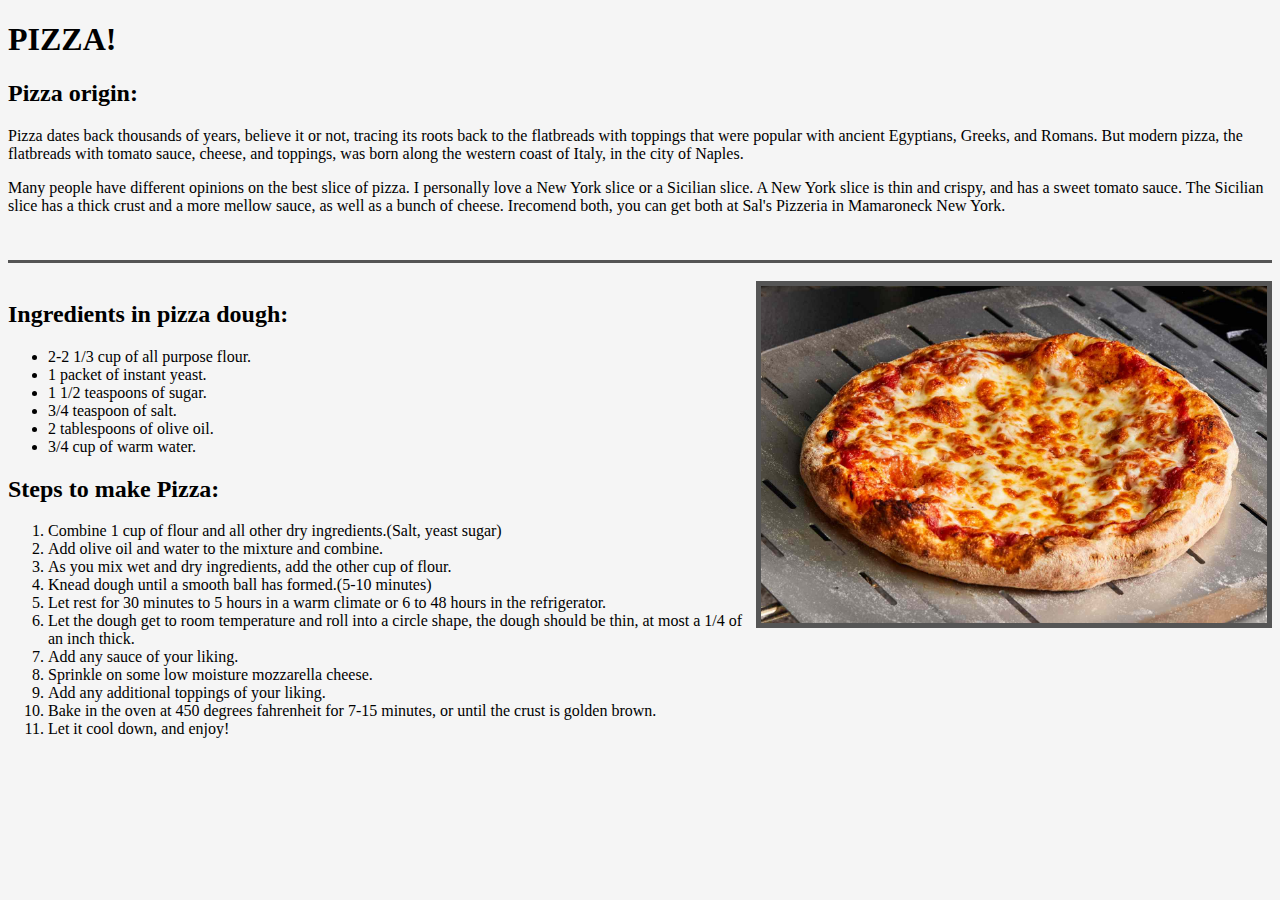
<file: index.html>
<!DOCTYPE html>
<html>
    <head>
        <title>How to make PIZZA!</title>
    </head>
    <body>
        <h1>PIZZA!</h1>
        <h2>Pizza origin:</h2>
            <p>Pizza dates back thousands of years, believe it or not, tracing its roots back to the flatbreads with toppings that were popular with ancient Egyptians, Greeks, and Romans. But modern pizza, the flatbreads with tomato sauce, cheese, and toppings, was born along the western coast of Italy, in the city of Naples.</p>   
            <p>Many people have different opinions on the best slice of pizza. I personally love a New York slice or a Sicilian slice. A New York slice is thin and crispy, and has a sweet tomato sauce. The Sicilian slice has a thick crust and a more mellow sauce, as well as a bunch of cheese. Irecomend both, you can get both at Sal's Pizzeria in Mamaroneck New York.</p>
            <br>
            <hr>
            <br>
            <img src="pizza.jpg">
            <h2>Ingredients in pizza dough:</h2>
            <ul>
               <li>2-2 1/3 cup of all purpose flour.</li>
               <li>1 packet of instant yeast.</li>
               <li>1 1/2 teaspoons of sugar.</li>
               <li>3/4 teaspoon of salt.</li>
               <li>2 tablespoons of olive oil.</li>
               <li>3/4 cup of warm water.</li>
            </ul>
            <h2>Steps to make Pizza:</h2>
            <ol>
                <li>Combine 1 cup of flour and all other dry ingredients.(Salt, yeast sugar)</li>
                <li>Add olive oil and water to the mixture and combine.</li>
                <li>As you mix wet and dry ingredients, add the other cup of flour.</li>
                <li>Knead dough until a smooth ball has formed.(5-10 minutes)</li>
                <li>Let rest for 30 minutes to 5 hours in a warm climate or 6 to 48 hours in the refrigerator.</li>
                <li>Let the dough get to room temperature and roll into a circle shape, the dough should be thin, at most a 1/4 of an inch thick.</li>
                <li>Add any sauce of your liking.</li>
                <li>Sprinkle on some low moisture mozzarella cheese.</li>
                <li>Add any additional toppings of your liking.</li>
                <li>Bake in the oven at 450 degrees fahrenheit for 7-15 minutes, or until the crust is golden brown.</li>
                <li>Let it cool down, and enjoy!</li>
            </ol>
           
    </body>
    <style>
        body {
            background-color: whitesmoke;
        }
        img { 
            width: 40%;
            float: right;
            border: 5px solid #555;
        }
        hr {
            position: relative;
        top: 3px;
        border: none;
        height: 3px;
        width: 100%;
        background: #555;
        margin-bottom: 3px;
    }
    </style>
</html>
</file>
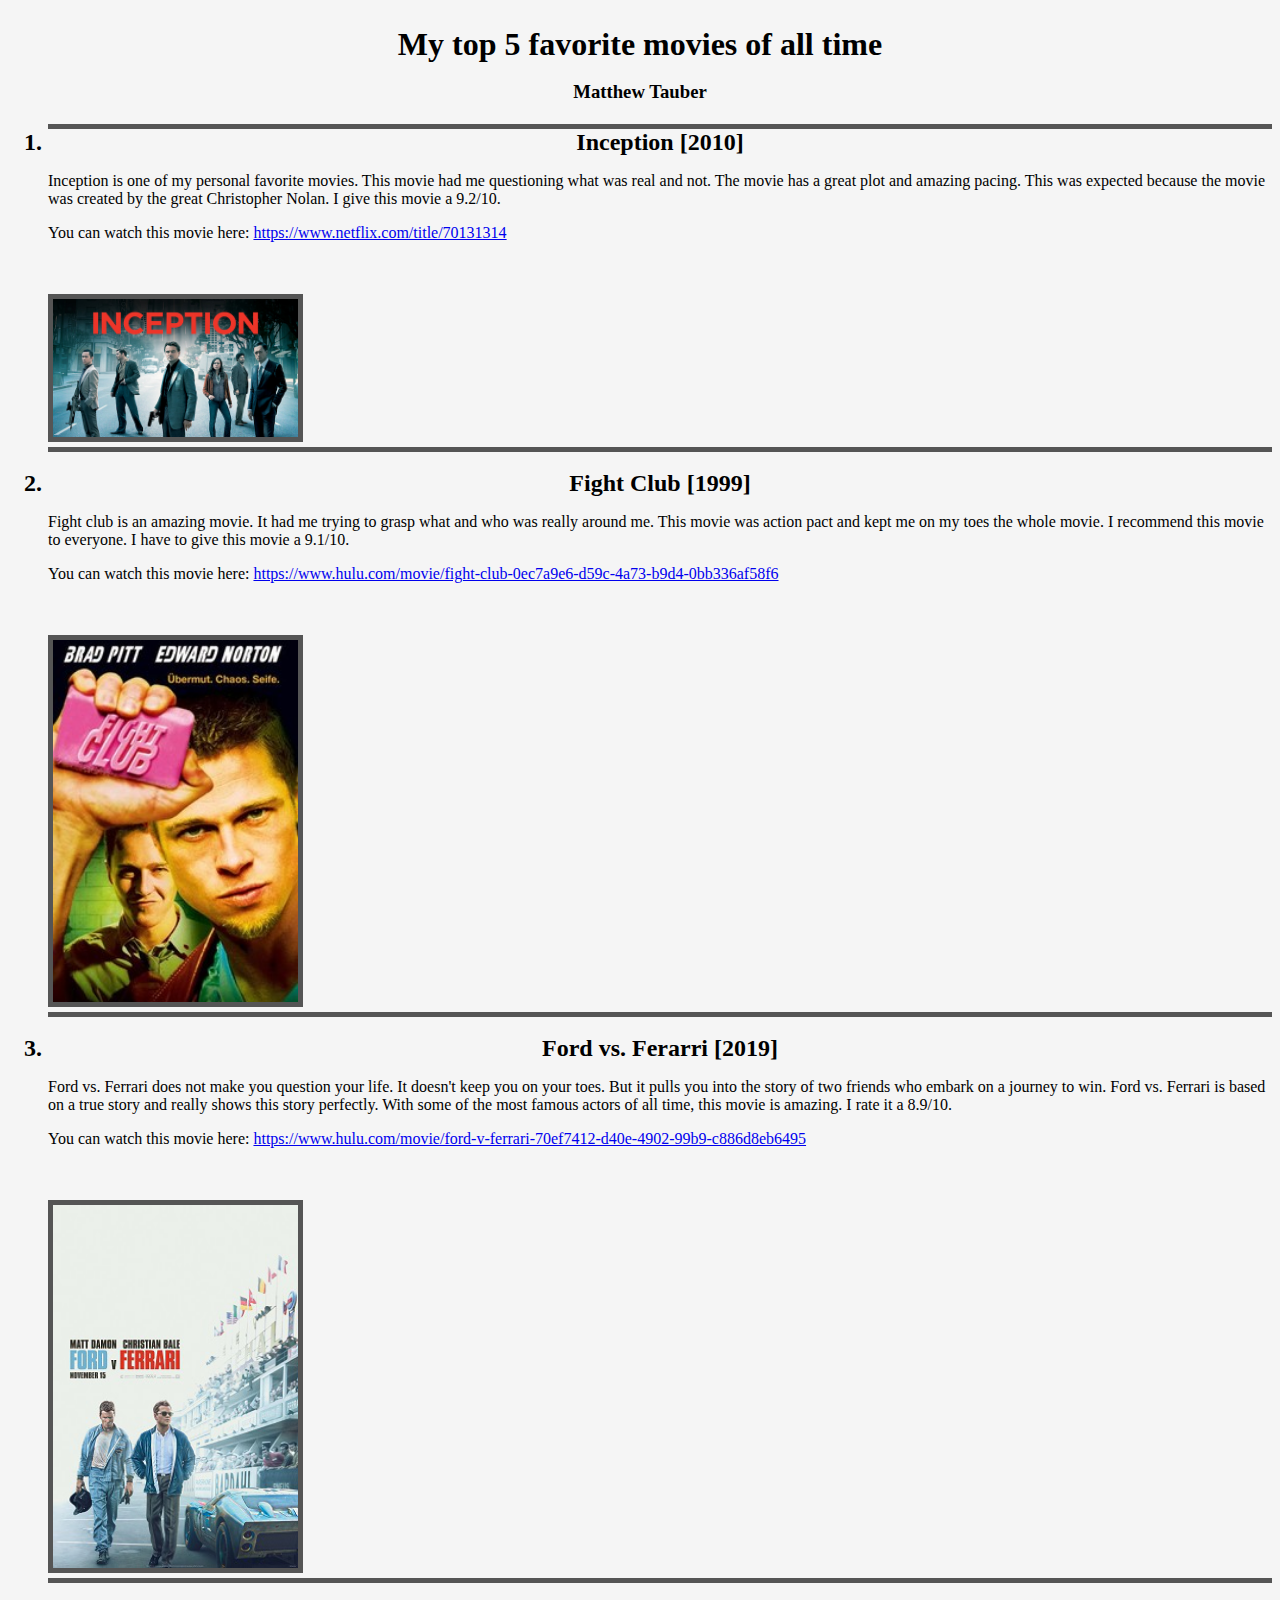
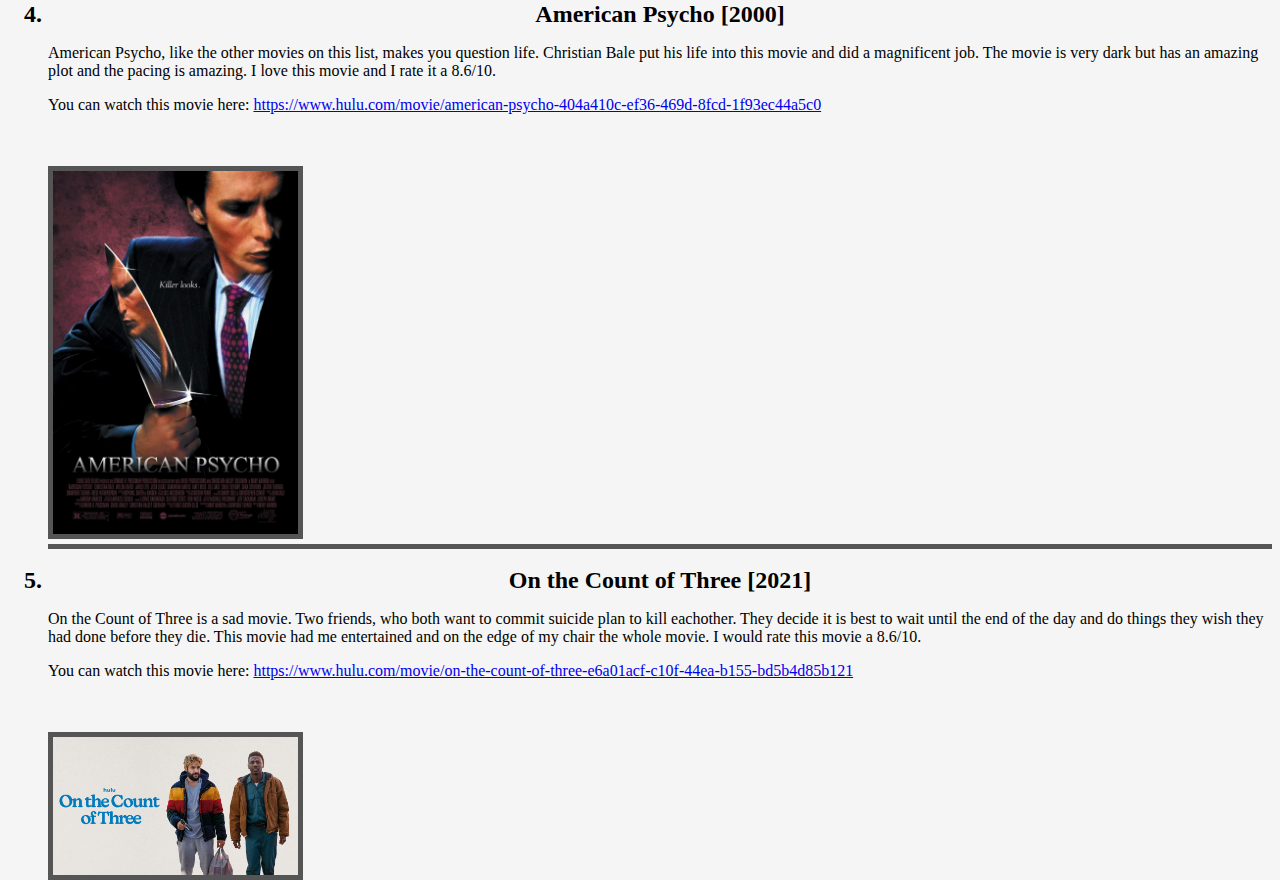
<file: MovieProject/index.html>
<!DOCTYPE html>
<html>
    <head>
        <title>Top 5 Movies</title>
        <link rel="stylesheet" type="text/css" href="css/style.css"/>
    </head>
    <body>
        <div id="title">
            <br>
            <h1>My top 5 favorite movies of all time</h1>
            <br>
            <h3>Matthew Tauber</h2>
            </div>
        <div id="movie list">
        <ol>
            <li><hr>
                <div id="incptn">
                    <h2>Inception [2010]</h2>
                    <p>Inception is one of my personal favorite movies. This movie had me questioning what was real and not. The movie has a great plot and amazing pacing. This was expected because the movie was created by the great Christopher Nolan. I give this movie a 9.2/10.</p>
                    <p>You can watch this movie here: <a href="https://www.netflix.com/title/70131314" target="_blank">https://www.netflix.com/title/70131314</a></p>
                    <br>
                    <br>
                    <img src="images/Inception.jpg">
                </div>
                <br>
                <hr>
                <br>
            </li>
            <li> 
                <div id="fc">
                    <h2>Fight Club [1999]</h2>
                    <p>Fight club is an amazing movie. It had me trying to grasp what and who was really around me. This movie was action pact and kept me on my toes the whole movie. I recommend this movie to everyone. I have to give this movie a 9.1/10.</p>
                    <p>You can watch this movie here: <a href="https://www.hulu.com/movie/fight-club-0ec7a9e6-d59c-4a73-b9d4-0bb336af58f6 " target="_blank">https://www.hulu.com/movie/fight-club-0ec7a9e6-d59c-4a73-b9d4-0bb336af58f6 </a></p>
                    <br>
                    <br>
                    <img src="images/Fight Club.jpg">
                </div>
                <br>
                <hr>
                <br>
            </li>
            <li><div id="fvf">
                <h2>Ford vs. Ferarri [2019]</h2>
                <p>Ford vs. Ferrari does not make you question your life. It doesn't keep you on your toes. But it pulls you into the story of two friends who embark on a journey to win. Ford vs. Ferrari is based on a true story and really shows this story perfectly. With some of the most famous actors of all time, this movie is amazing. I rate it a 8.9/10.</p>
                <p>You can watch this movie here: <a href="https://www.hulu.com/movie/ford-v-ferrari-70ef7412-d40e-4902-99b9-c886d8eb6495" target="_blank">https://www.hulu.com/movie/ford-v-ferrari-70ef7412-d40e-4902-99b9-c886d8eb6495</a></p>
                <br>
                <br>
                <img src="images/Ford_v._Ferrari_(2019_film_poster).png">
            </div>
            <br>
            <hr>
            <br>
        </li>
        <li> <div id="AmPsych">
            <h2>American Psycho [2000]</h2>
            <p>American Psycho, like the other movies on this list, makes you question life. Christian Bale put his life into this movie and did a magnificent job. The movie is very dark but has an amazing plot and the pacing is amazing. I love this movie and I rate it a 8.6/10.</p>
            <p>You can watch this movie here: <a href="https://www.hulu.com/movie/american-psycho-404a410c-ef36-469d-8fcd-1f93ec44a5c0" target="_blank"> https://www.hulu.com/movie/american-psycho-404a410c-ef36-469d-8fcd-1f93ec44a5c0</a></p>
            <br>
            <br>
            <img src="images/American Psycho.jpg">
        </div>
        <br>
        <hr>
        <br>
    </li>
    <li>
        <div id="otcot">
            <h2>On the Count of Three [2021]</h2>
            <p>On the Count of Three is a sad movie. Two friends, who both want to commit suicide plan to kill eachother. They decide it is best to wait until the end of the day and do things they wish they had done before they die. This movie had me entertained and on the edge of my chair the whole movie. I would rate this movie a 8.6/10.</p>
            <p>You can watch this movie here: <a href="https://www.hulu.com/movie/on-the-count-of-three-e6a01acf-c10f-44ea-b155-bd5b4d85b121" target="_blank">https://www.hulu.com/movie/on-the-count-of-three-e6a01acf-c10f-44ea-b155-bd5b4d85b121</a></p>
            <br>
            <br>
            <img src="images/on the count of three.jpg">
        </div>
    </li>
        </ol>
    </div>
    </body>
    </html>
</file>
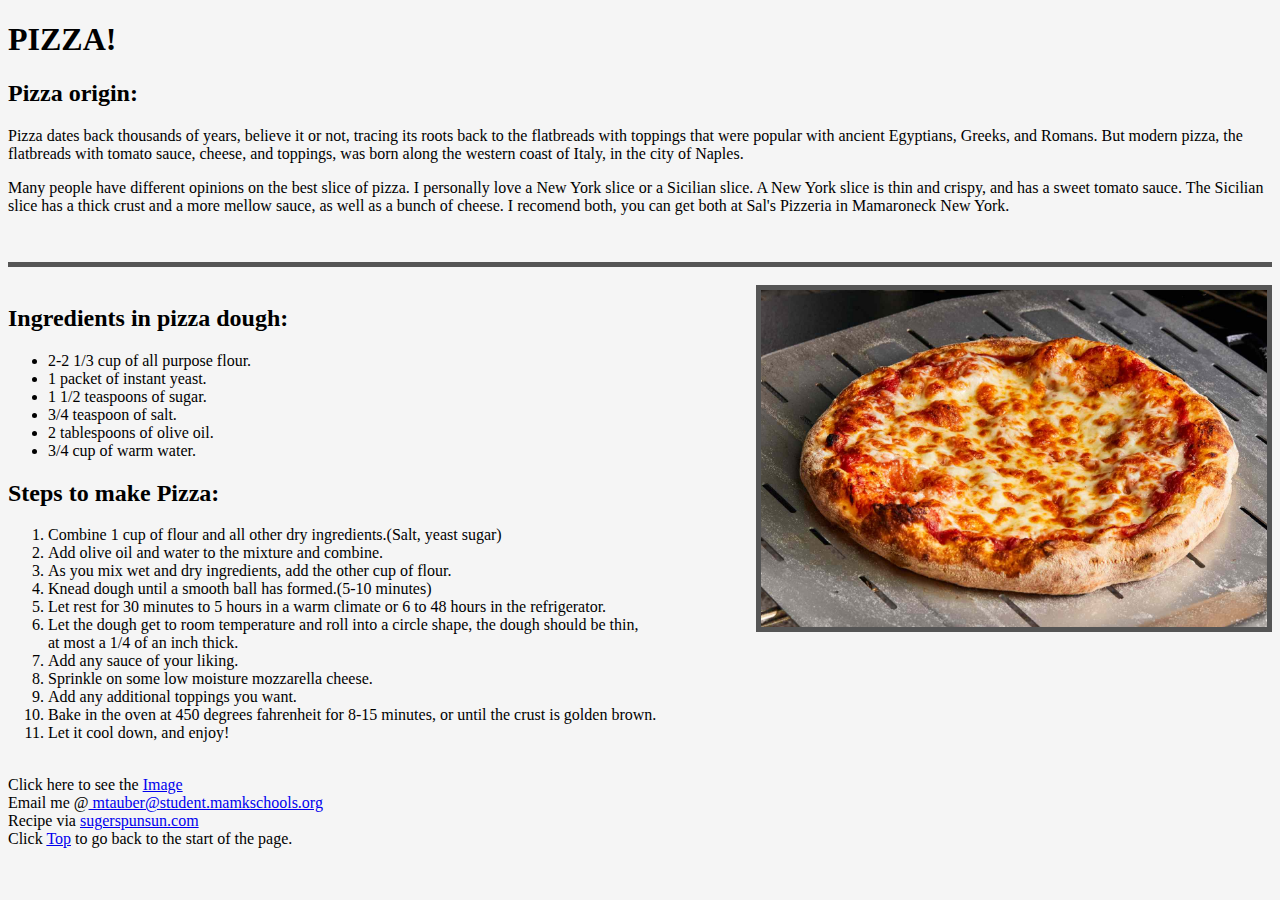
<file: Recipe&LinkProject/index.html>
<!DOCTYPE html>
<html>
    <head>
        <title>How to make Pizza</title>
    </head>
    <body>
        <h1 id="top">PIZZA!</h1>
        <h2>Pizza origin:</h2>
            <p>Pizza dates back thousands of years, believe it or not, tracing its roots back to the flatbreads with toppings that were popular with ancient Egyptians, Greeks, and Romans. But modern pizza, the flatbreads with tomato sauce, cheese, and toppings, was born along the western coast of Italy, in the city of Naples.</p>   
            <p>Many people have different opinions on the best slice of pizza. I personally love a New York slice or a Sicilian slice. A New York slice is thin and crispy, and has a sweet tomato sauce. The Sicilian slice has a thick crust and a more mellow sauce, as well as a bunch of cheese. I recomend both, you can get both at Sal's Pizzeria in Mamaroneck New York.</p>
            <br>
            <hr>
            <br>
            <img src="images/pizza.jpg">
            <h2>Ingredients in pizza dough:</h2>
            <ul>
               <li>2-2 1/3 cup of all purpose flour.</li>
               <li>1 packet of instant yeast.</li>
               <li>1 1/2 teaspoons of sugar. </li>
               <li>3/4 teaspoon of salt.</li>
               <li>2 tablespoons of olive oil.</li>
               <li>3/4 cup of warm water.</li>
            </ul>
            <h2>Steps to make Pizza:</h2>
            <ol>
                <li>Combine 1 cup of flour and all other dry ingredients.(Salt, yeast sugar)</li>
                <li>Add olive oil and water to the mixture and combine.</li>
                <li>As you mix wet and dry ingredients, add the other cup of flour.</li>
                <li>Knead dough until a smooth ball has formed.(5-10 minutes)</li>
                <li>Let rest for 30 minutes to 5 hours in a warm climate or 6 to 48 hours in the refrigerator.</li>
                <li>Let the dough get to room temperature and roll into a circle shape, the dough should be thin, <br> at most a 1/4 of an inch thick.</li>
                <li>Add any sauce of your liking.</li>
                <li>Sprinkle on some low moisture mozzarella cheese.</li>
                <li>Add any additional toppings you want.</li>
                <li>Bake in the oven at 450 degrees fahrenheit for 8-15 minutes, or until the crust is golden brown.</li>
                <li>Let it cool down, and enjoy!</li>
            </ol>
            <p>
                <br/>
                Click here to see the <a href="pizza.jpg">Image</a>
                <br>
                Email me @<a href="mailto:mtauber@student.mamkschools.org"> mtauber@student.mamkschools.org</a>
                <br/>
                Recipe via <a href="https://www.sugarspunrun.com/the-best-pizza-dough-recipe" target="_blank">sugerspunsun.com</a>
                <br/>
                Click <a href="#top">Top</a> to go back to the start of the page.
            </p>
    </body>
    <style>
        body {
            background-color: whitesmoke;
        }
        img { 
            width: 40%;
            float: right;
            border: 5px solid #555;
        }
        hr {
            position: relative;
        top: 5px;
        border: none;
        height: 5px;
        width: 100%;
        background: #555;
        margin-bottom: 5px;
    }
    </style>
</html>
</file>
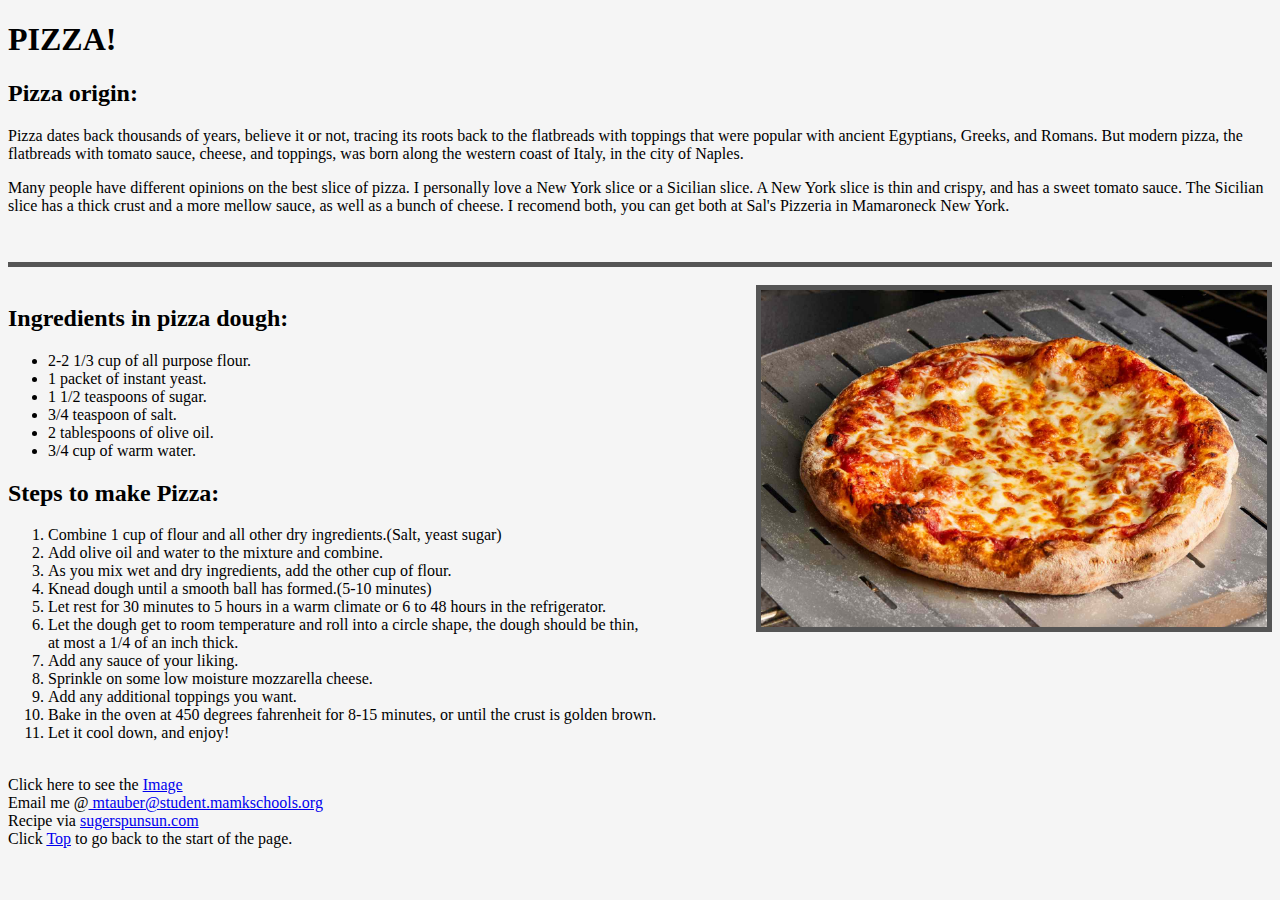
<file: Recipe&LinksProject/index.html>
<!DOCTYPE html>
<html>
    <head>
        <title>How to make Pizza</title>
    </head>
    <body>
        <h1 id="top">PIZZA!</h1>
        <h2>Pizza origin:</h2>
            <p>Pizza dates back thousands of years, believe it or not, tracing its roots back to the flatbreads with toppings that were popular with ancient Egyptians, Greeks, and Romans. But modern pizza, the flatbreads with tomato sauce, cheese, and toppings, was born along the western coast of Italy, in the city of Naples.</p>   
            <p>Many people have different opinions on the best slice of pizza. I personally love a New York slice or a Sicilian slice. A New York slice is thin and crispy, and has a sweet tomato sauce. The Sicilian slice has a thick crust and a more mellow sauce, as well as a bunch of cheese. I recomend both, you can get both at Sal's Pizzeria in Mamaroneck New York.</p>
            <br>
            <hr>
            <br>
            <img src="images/pizza.jpg">
            <h2>Ingredients in pizza dough:</h2>
            <ul>
               <li>2-2 1/3 cup of all purpose flour.</li>
               <li>1 packet of instant yeast.</li>
               <li>1 1/2 teaspoons of sugar. </li>
               <li>3/4 teaspoon of salt.</li>
               <li>2 tablespoons of olive oil.</li>
               <li>3/4 cup of warm water.</li>
            </ul>
            <h2>Steps to make Pizza:</h2>
            <ol>
                <li>Combine 1 cup of flour and all other dry ingredients.(Salt, yeast sugar)</li>
                <li>Add olive oil and water to the mixture and combine.</li>
                <li>As you mix wet and dry ingredients, add the other cup of flour.</li>
                <li>Knead dough until a smooth ball has formed.(5-10 minutes)</li>
                <li>Let rest for 30 minutes to 5 hours in a warm climate or 6 to 48 hours in the refrigerator.</li>
                <li>Let the dough get to room temperature and roll into a circle shape, the dough should be thin, <br> at most a 1/4 of an inch thick.</li>
                <li>Add any sauce of your liking.</li>
                <li>Sprinkle on some low moisture mozzarella cheese.</li>
                <li>Add any additional toppings you want.</li>
                <li>Bake in the oven at 450 degrees fahrenheit for 8-15 minutes, or until the crust is golden brown.</li>
                <li>Let it cool down, and enjoy!</li>
            </ol>
            <p>
                <br/>
                Click here to see the <a href="pizza.jpg">Image</a>
                <br>
                Email me @<a href="mailto:mtauber@student.mamkschools.org"> mtauber@student.mamkschools.org
                </a>
                <br/>
                Recipe via <a href="https://www.sugarspunrun.com/the-best-pizza-dough-recipe" target="_blank">sugerspunsun.com</a>
                <br/>
                Click <a href="#top">Top</a> to go back to the start of the page.
            </p>
    </body>
    <style>
        body {
            background-color: whitesmoke;
        }
        img { 
            width: 40%;
            float: right;
            border: 5px solid #555;
        }
        hr {
            position: relative;
        top: 5px;
        border: none;
        height: 5px;
        width: 100%;
        background: #555;
        margin-bottom: 5px;
    }
    </style>
</html>
</file>
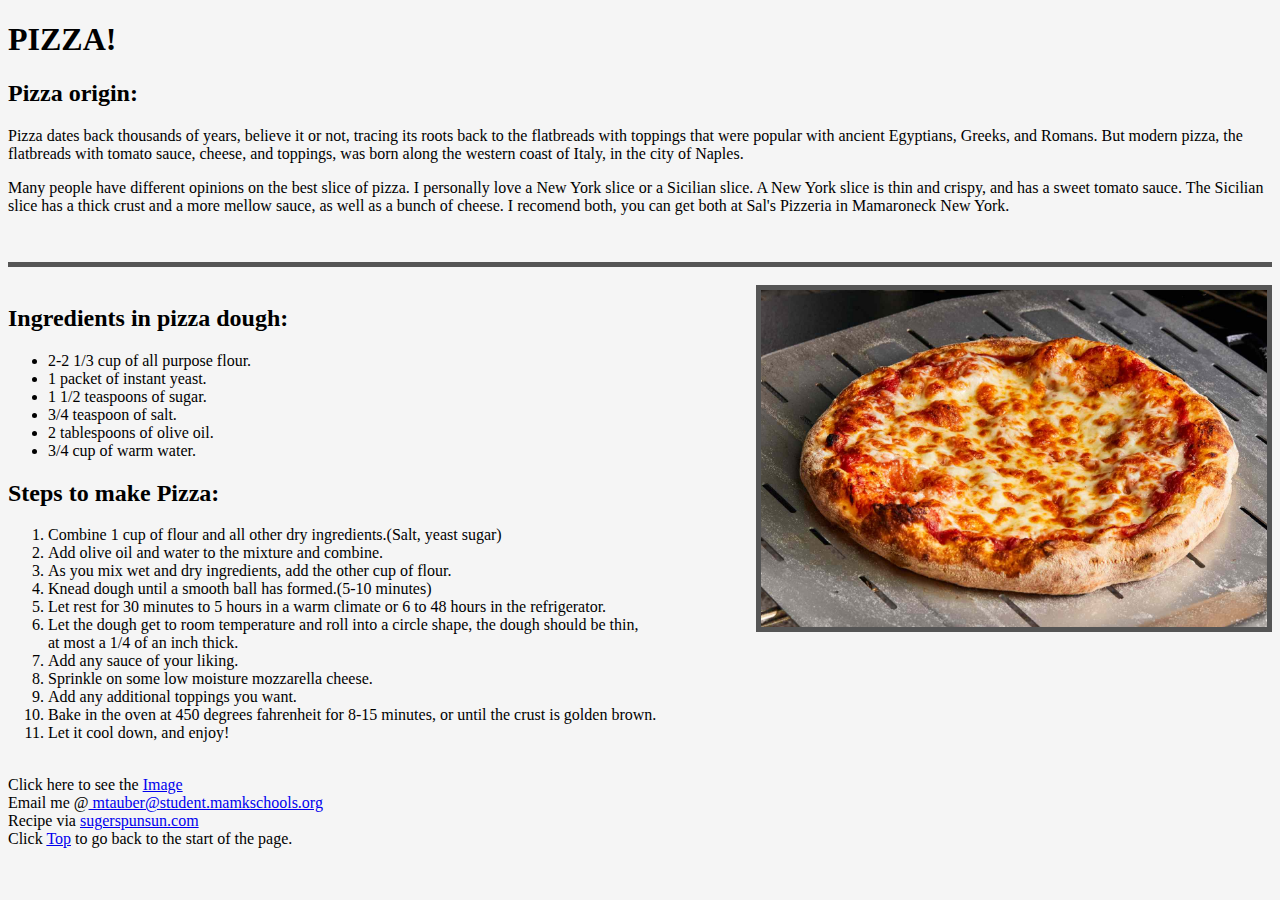
<file: RecipeProject/index.html>
<!DOCTYPE html>
<html>
    <head>
        <title>How to make Pizza</title>
    </head>
    <body>
        <h1 id="top">PIZZA!</h1>
        <h2>Pizza origin:</h2>
            <p>Pizza dates back thousands of years, believe it or not, tracing its roots back to the flatbreads with toppings that were popular with ancient Egyptians, Greeks, and Romans. But modern pizza, the flatbreads with tomato sauce, cheese, and toppings, was born along the western coast of Italy, in the city of Naples.</p>   
            <p>Many people have different opinions on the best slice of pizza. I personally love a New York slice or a Sicilian slice. A New York slice is thin and crispy, and has a sweet tomato sauce. The Sicilian slice has a thick crust and a more mellow sauce, as well as a bunch of cheese. I recomend both, you can get both at Sal's Pizzeria in Mamaroneck New York.</p>
            <br>
            <hr>
            <br>
            <img src="pizza.jpg">
            <h2>Ingredients in pizza dough:</h2>
            <ul>
               <li>2-2 1/3 cup of all purpose flour.</li>
               <li>1 packet of instant yeast.</li>
               <li>1 1/2 teaspoons of sugar.</li>
               <li>3/4 teaspoon of salt.</li>
               <li>2 tablespoons of olive oil.</li>
               <li>3/4 cup of warm water.</li>
            </ul>
            <h2>Steps to make Pizza:</h2>
            <ol>
                <li>Combine 1 cup of flour and all other dry ingredients.(Salt, yeast sugar)</li>
                <li>Add olive oil and water to the mixture and combine.</li>
                <li>As you mix wet and dry ingredients, add the other cup of flour.</li>
                <li>Knead dough until a smooth ball has formed.(5-10 minutes)</li>
                <li>Let rest for 30 minutes to 5 hours in a warm climate or 6 to 48 hours in the refrigerator.</li>
                <li>Let the dough get to room temperature and roll into a circle shape, the dough should be thin, <br> at most a 1/4 of an inch thick.</li>
                <li>Add any sauce of your liking.</li>
                <li>Sprinkle on some low moisture mozzarella cheese.</li>
                <li>Add any additional toppings you want.</li>
                <li>Bake in the oven at 450 degrees fahrenheit for 8-15 minutes, or until the crust is golden brown.</li>
                <li>Let it cool down, and enjoy!</li>
            </ol>
            <p>
                <br/>
                Click here to see the <a href="pizza.jpg">Image</a>
                <br>
                Email me @<a href="mailto:mtauber@student.mamkschools.org"> mtauber@student.mamkschools.org
                </a>
                <br/>
                Recipe via <a href="https://www.sugarspunrun.com/the-best-pizza-dough-recipe" target="_blank">sugerspunsun.com</a>
                <br/>
                Click <a href="#top">Top</a> to go back to the start of the page.
            </p>
    </body>
    <style>
        body {
            background-color: whitesmoke;
        }
        img { 
            width: 40%;
            float: right;
            border: 5px solid #555;
        }
        hr {
            position: relative;
        top: 5px;
        border: none;
        height: 5px;
        width: 100%;
        background: #555;
        margin-bottom: 5px;
    }
    </style>
</html>
</file>
<file: MovieProject/css/style.css>
body {
    background-color: whitesmoke;
}
img {
    width: 20%;
    float: left;
    border: 5px solid #555;
}
hr {
    position: relative;
    top: 5px;
    border: none;
    height: 5px;
    width: 100%;
    background: #555;
    margin-bottom: 5px;
}
ol > li::marker {
    font-weight: bold;
    font-size: 1.5em;
}
h1 {
    margin: auto;
    text-align: center;
}
h2 {
    margin: auto;
    text-align: center;
}
h3 {
    margin: auto;
    text-align: center;
}
</file>
